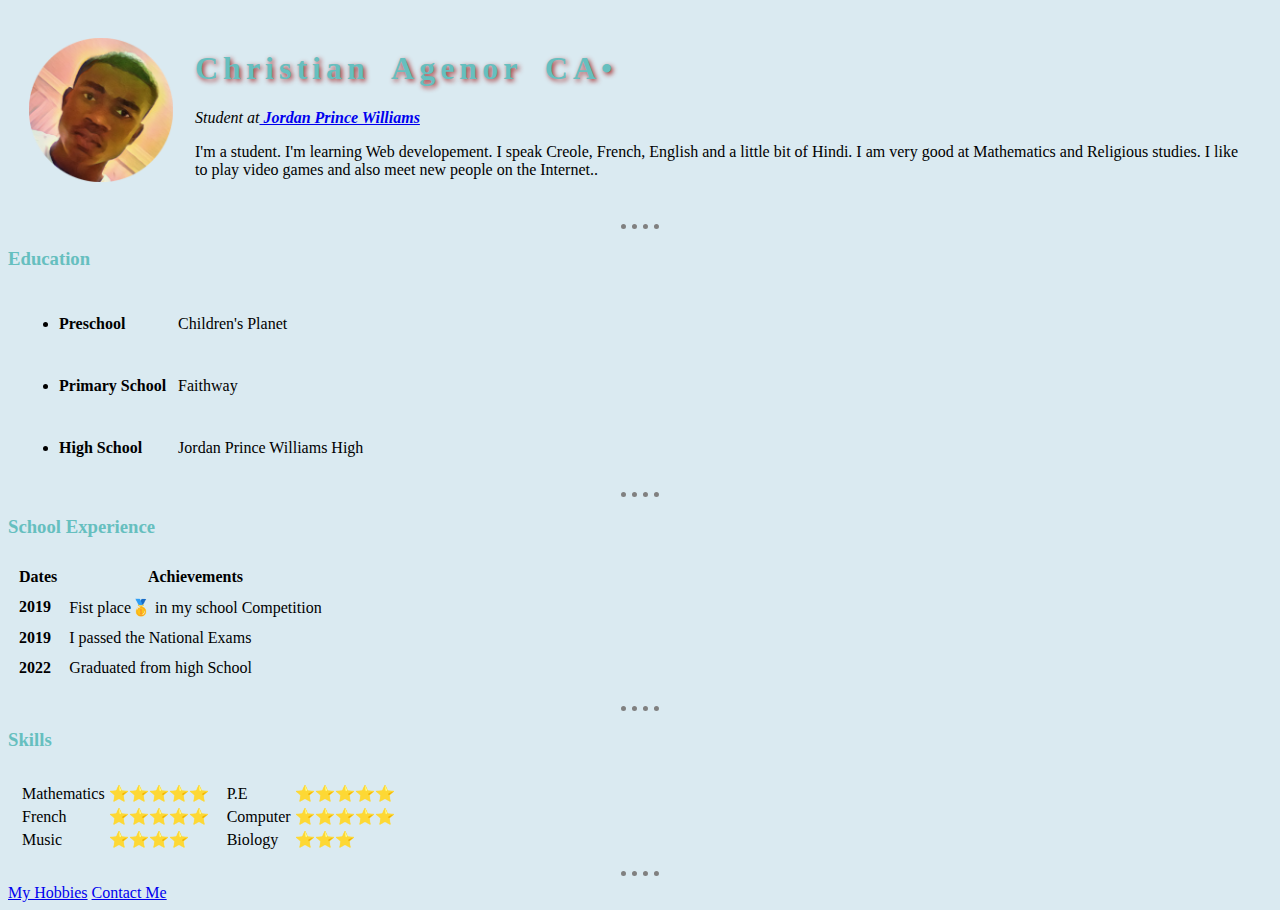
<file: index.html>
<!DOCTYPE html>
<html lang="en" dir="ltr">
  <head>
  <meta charset="utf-8">
  <title>👨‍💻 Christian's Personal Site</title>
<link rel="stylesheet" href="CSS/styles.css">
</head>
<body>

  <table cellspacing="20">
    <tr>
      <td><img src=pictures/CAB.png alt="Christian profile picture">
      </td>
      <td>
        <h1>Christian Agenor CA•</h1>
        <p><em>Student at<strong><a href="https://www.facebook.com/Christian.Agenor10"> Jordan Prince Williams</a></strong></em></p>
        <p>
          I'm a student. I'm learning Web developement. I speak Creole, French, English and a little bit of Hindi. I am very good at Mathematics and Religious studies. I like to play video games and also meet new people on the Internet..
        </p>
      </td>
    </tr>
  </table>
  <hr>

  <h3>Education</h3>

  <table cellspacing="10">
    <tr>
      <td>
        <ul>
          <li><strong>Preschool</strong></li>
        </ul>
      </td>
      <td>Children's Planet</td>
    </tr>
    <tr>
      <td>
        <ul>
          <li> <strong>Primary School</strong></li>
        </ul>
      </td>
      <td>Faithway</td>
    </tr>
    <tr>
      <td>
        <ul>
          <li><strong>High School</strong></li>
        </ul>
      </td>
      <td>Jordan Prince Williams High</td>
    </tr>
  </table>
  <hr>
  <h3>School Experience</h3>
  <table cellspacing="10">
    <thead>
      <tr>
        <th>Dates</th>
        <th>Achievements</th>
      </tr>

    </thead>
    <tr>
      <td> <strong>2019</strong> </td>
      <td>Fist place🥇 in my school Competition </td>
    </tr>
    <tr>
      <td> <strong>2019</strong></td>
      <td>I passed the National Exams</td>
    </tr>
    <tr>
      <td> <strong>2022</strong> </td>
      <td>Graduated from high School</td>
    </tr>
    <tr>

    </tr>
  </table>
  <hr>
  <h3>Skills</h3>
  <table cellspacing="10">
    <tr>
      <td>
        <table>
          <tr>
            <td>Mathematics</td>
            <td>⭐⭐⭐⭐⭐</td>
          </tr>
          <tr>
            <td>French</td>
            <td>⭐⭐⭐⭐⭐</td>
          </tr>
          <tr>
            <td>Music</td>
            <td>⭐⭐⭐⭐</td>
          </tr>

        </table>
      </td>
      <td>
        <table>
          <tr>
            <td>P.E</td>
            <td>⭐⭐⭐⭐⭐</td>
          </tr>
          <tr>
            <td>Computer</td>
            <td>⭐⭐⭐⭐⭐</td>
          </tr>
          <tr>
            <td>Biology</td>
            <td>⭐⭐⭐</td>
          </tr>

        </table>
      </td>
    </tr>
  </table>


  <hr>
  <a href="MyHobbies.html">My Hobbies</a>
  <a href="ContactMe.html">Contact Me</a>
</body>
</html>
</file>
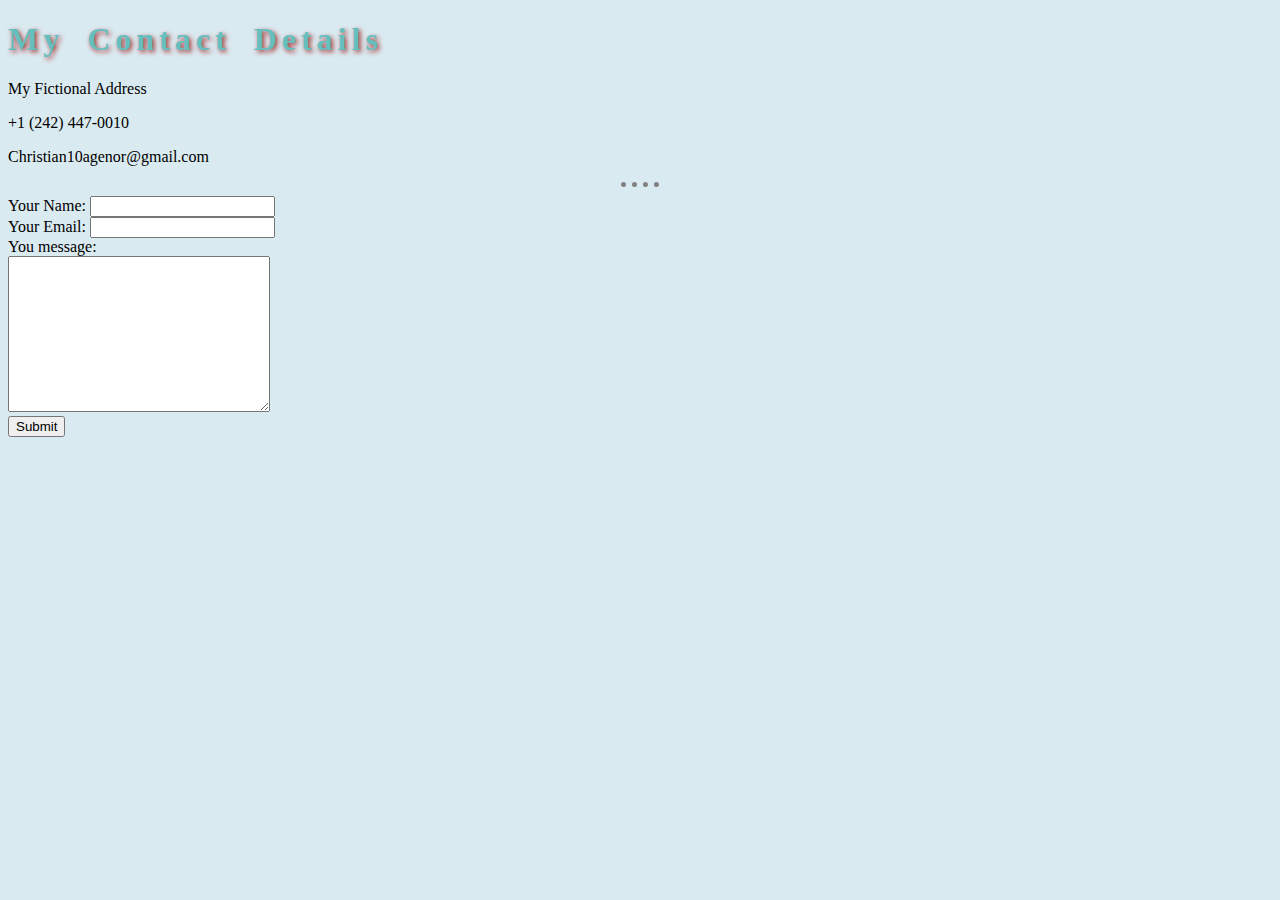
<file: ContactMe.html>
<!DOCTYPE html>
<html lang="en" dir="ltr">

<head>
  <meta charset="utf-8">
  <title>Contact Me:</title>
  <link rel="stylesheet" href="CSS/styles.css">

</head>

<body>
  <h1>My Contact Details</h1>
  <p>My Fictional Address</p>
  <p>+1 (242) 447-0010</p>
  <p>Christian10agenor@gmail.com</p>
</body>
<hr size=3>
<form action="mailto:christian10agenor@gmail.com" method="post" enctype="text/plain">
  <label>Your Name:</label>
  <input type="text" name="yourName" value=""><br>
  <label>Your Email:</label>
  <input type="email" name="YourEmail" value=""> <br>
  <label>You message:</label><br>
  <textarea name="YourMessage" rows="10" cols="30"></textarea><br>
  <input type="submit" name="">
</form>

</html>
</file>
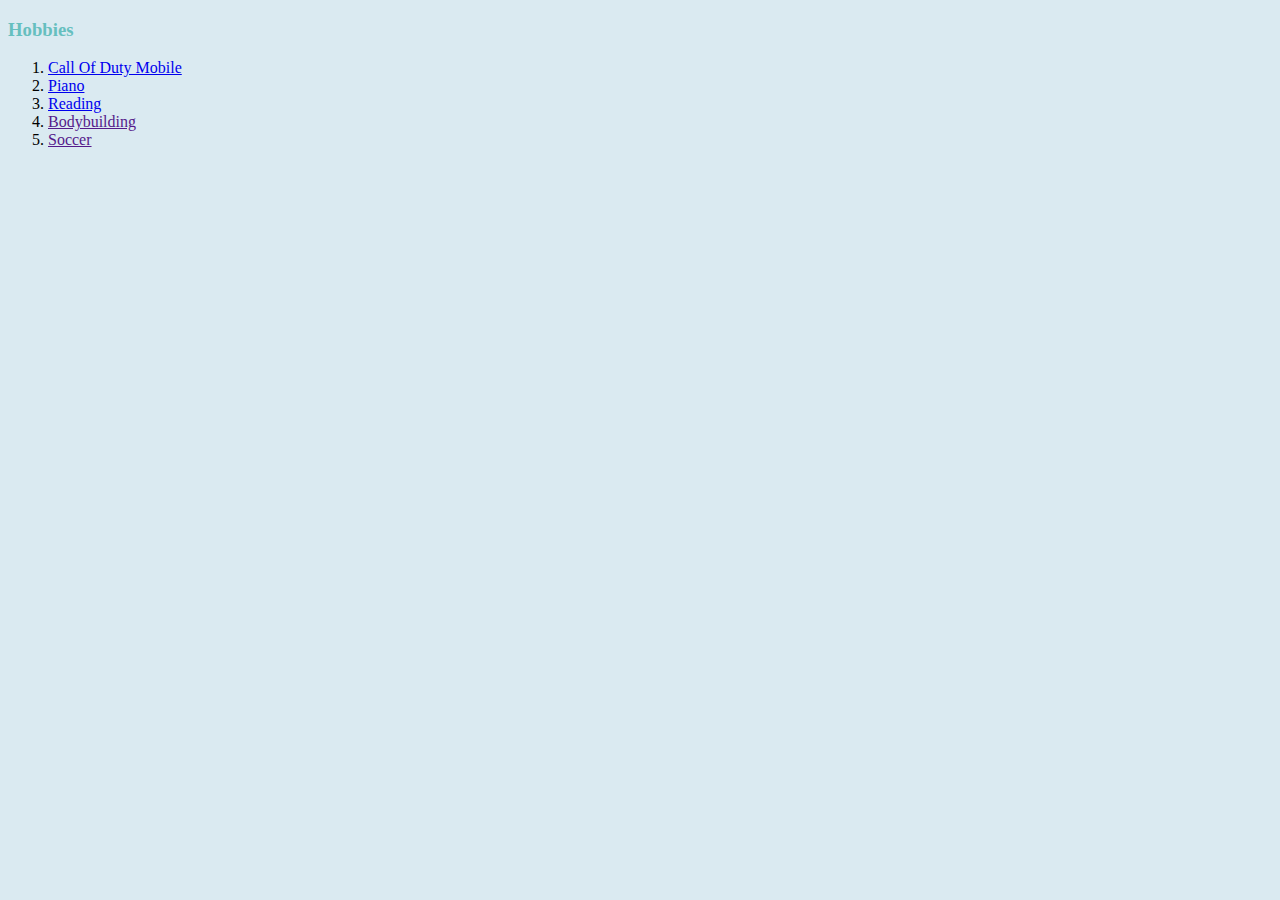
<file: MyHobbies.html>
<!DOCTYPE html>
<html lang="en" dir="ltr">

<head>
  <meta charset="utf-8">
  <title>My Hobbies</title>
  <link rel="stylesheet" href="CSS/styles.css">

</head>

<body>
  <h3>Hobbies</h3>
  <ol>
    <li><a href="https://www.callofduty.com/mobile">Call Of Duty Mobile</a></li>
    <li> <a href="https://virtualpiano.net/">Piano</a></li>
    <li><a href="https://www.wattpad.com/">Reading</a></li>
    <li><a href="">Bodybuilding</a></li>
    <li><a href="">Soccer</a></li>
  </ol>
</body>

</html>
</file>
<file: CSS/styles.css>
body {
  background-color: #DAEAF1;
}

h1 {
  color: #66BFBF;
  text-shadow: 2px 2px 5px brown;
  letter-spacing: 5px;
  word-spacing: 10px;
}

h3 {
  color: #66BFBF;
}

hr {
  border-style: none;
  border-top-style: dotted;
  border-color: grey;
  border-width: 5px;
  width: 3%;
}

img {
  height: 144px;
}
</file>
